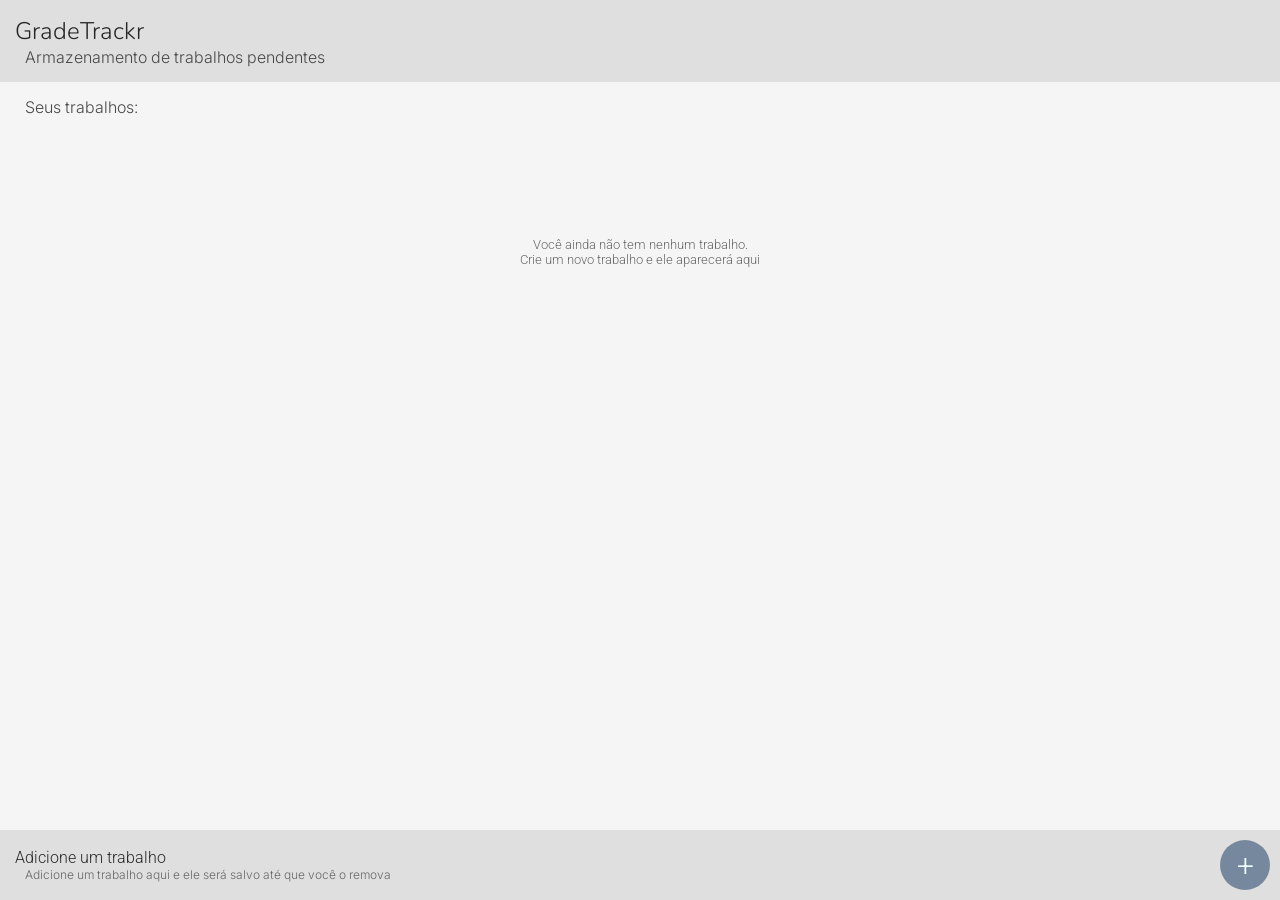
<file: gradtrackr/index.html>
<!DOCTYPE html>
<html lang="pt-br">
<head>
    <!DOCTYPE html>
<html lang="en">
<head>
     <meta charset="UTF-8">
     <meta name="viewport" content="width=device-width, initial-scale=1.0">
     <title>Gradtrackr - Trabalhos</title>
      <link rel="icon" href="./icon.ico" type="image/x-icon">
     <link rel="stylesheet" href="stylesheet.css">
  <link rel="preconnect" href="https://fonts.googleapis.com">
  <link rel="preconnect" href="https://fonts.gstatic.com" crossorigin>
  <link href="https://fonts.googleapis.com/css2?family=Roboto&family=Inter&family=Nunito&display=swap" rel="stylesheet">
  <meta name="description" content="Guarde informações de seus trabalhos aqui e pare de esquecê-los ">
  <meta name="keywords" content="trabalho work grade nota">
  <meta property="og:title" content="Registre trabalhos e tarefas com o Grade">
  <meta property="og:description" content="GradTrackr">
</head>

<body>
    <div class="page-wrapper">
        <header class="main-header">
            <div class="header-title-wrapper">
                <div class="header-title-container">
                    <h2 class="header-title title">GradeTrackr</h2>
                    <p class="header-subtitle subtitle">Armazenamento de trabalhos pendentes</p>
                </div>
            </div>
        </header>
        <main class="page-content">
            <div style="height: 30px">
                <p class="subtitle">Seus trabalhos:</p>
            </div>
            <div class="work-list-overflow" id="work-list-overflow">
                <ol id="work-list">
                    
                </ol>
            </div>
        </main>
        <footer class="main-footer">
            <div class="footer-title-container">
                <p class="footer-title title">Adicione um trabalho</p>
                <p class="footer-subtitle subtitle">Adicione um trabalho aqui e ele será salvo até que você o remova</p>
            </div>
            <div class="create-button-wrapper">
                <a href="./create.html"><button id="create-button" class="title">+</button></a>
            </div>
        </footer>
        <script src="./main.js"></script>
    </div>
</body>
</html>
</file>
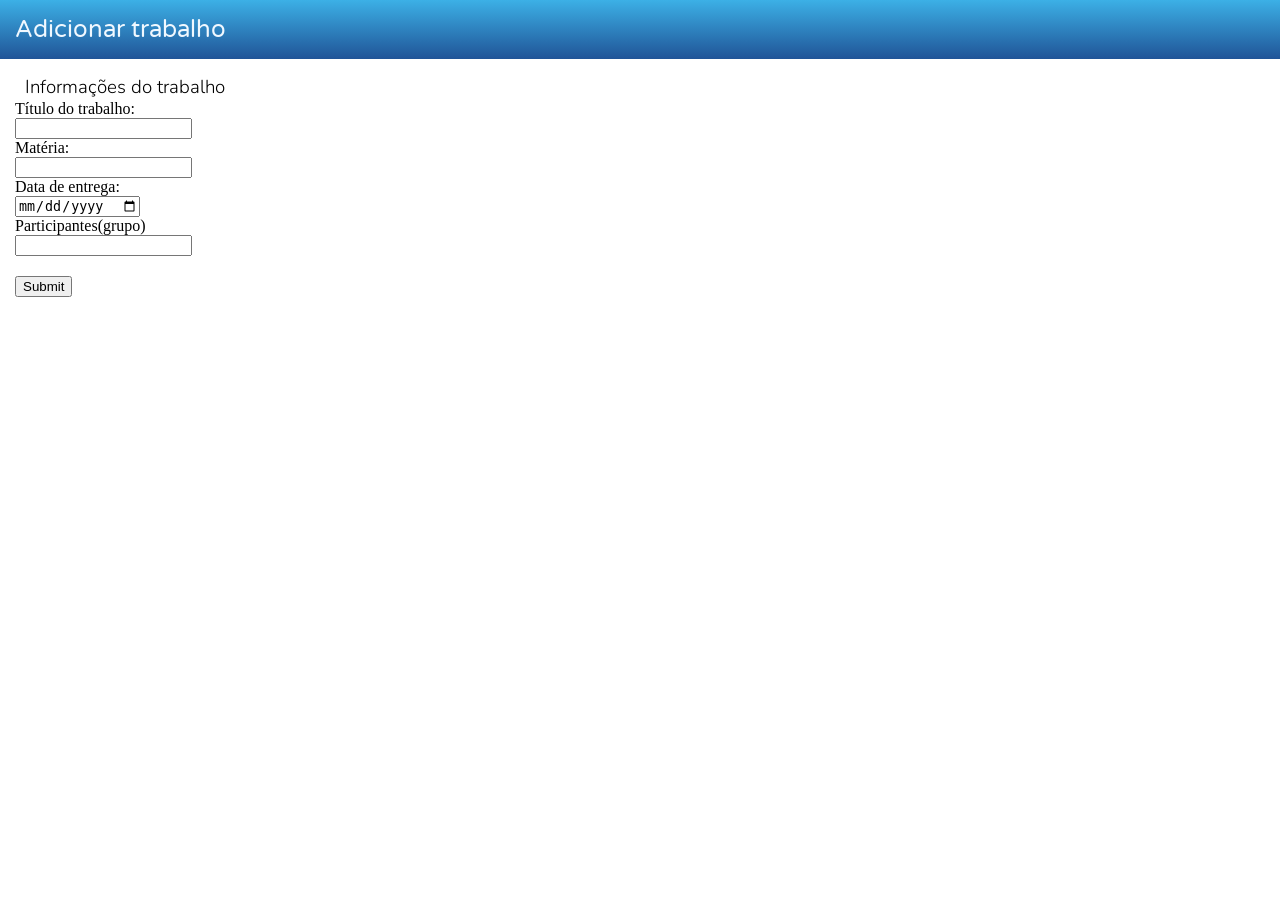
<file: create.index.html>
<!DOCTYPE html>
<html lang="en">
<head>
    <meta charset="UTF-8">
    <meta name="viewport" content="width=device-width, initial-scale=1.0">
    <link rel="stylesheet" href="homestylesheet.css">
    <link rel="preconnect" href="https://fonts.googleapis.com">
    <link rel="preconnect" href="https://fonts.gstatic.com" crossorigin>
    <link href="https://fonts.googleapis.com/css2?family=Nunito:ital,wght@0,200..1000;1,200..1000&family=Varela+Round&display=swap" rel="stylesheet">
    <link rel="preconnect" href="https://fonts.googleapis.com">
    <link rel="preconnect" href="https://fonts.gstatic.com" crossorigin>
    <link href="https://fonts.googleapis.com/css2?family=Nunito:ital,wght@0,300;1,300&family=Varela+Round&display=swap" rel="stylesheet">
    <title>Criar trabalho</title>
</head>
<body>
    <header class="main-header">
        <div class="header-title-wrapper">
            <div class="header-title-container">
                <h2 class="header-title title">Adicionar trabalho</h2>
            </div>
        </div>
    </header>
    <div class="page-content">
        <h3 class="work-data-indicator subtitle">Informações do trabalho</h3>
        <div class="work-form-wrapper">
            <form class="work-data-form" id="work-data-form" method="#">
                <label for="title">Título do trabalho:</label><br>
                <input id="title" type="text" name="title" required><br>
                <label for="subject-input" >Matéria:</label><br>
                <input list="subjects" id="subject-input" type="text" name="subject" required><br>
                <datalist id="subjects">
                    <option value="Análise e met. para sistemas"></option>
                    <option value="Arte"></option>
                    <option value="Banco de dados"></option>
                    <option value="Biologia"></option>
                    <option value="Educação física"></option>
                    <option value="Ed Dig Comp Prog E Ia"></option>
                    <option value="Geografia"></option>
                    <option value="Inglês"></option>
                    <option value="Introdução à computação"></option>
                    <option value="Introdução à programação"></option>
                    <option value="Lógica computacional"></option>
                    <option value="Matemática"></option>
                    <option value="Português"></option>
                    <option value="Química"></option>
                </datalist>
                <label for="date-input">Data de entrega:</label><br>
                <input id="date-input" type="date" name="date" required><br>
                <label for="collaborators">Participantes(grupo)</label><br>
                <input id="collaborators" type="number">
                <ol id="collaborators-list"></ol>
                <input type="submit" id="submit-button">
            </form>
        </div>
    </div>
    <script src="./createPage.js"></script>
</body>
</html>
</file>
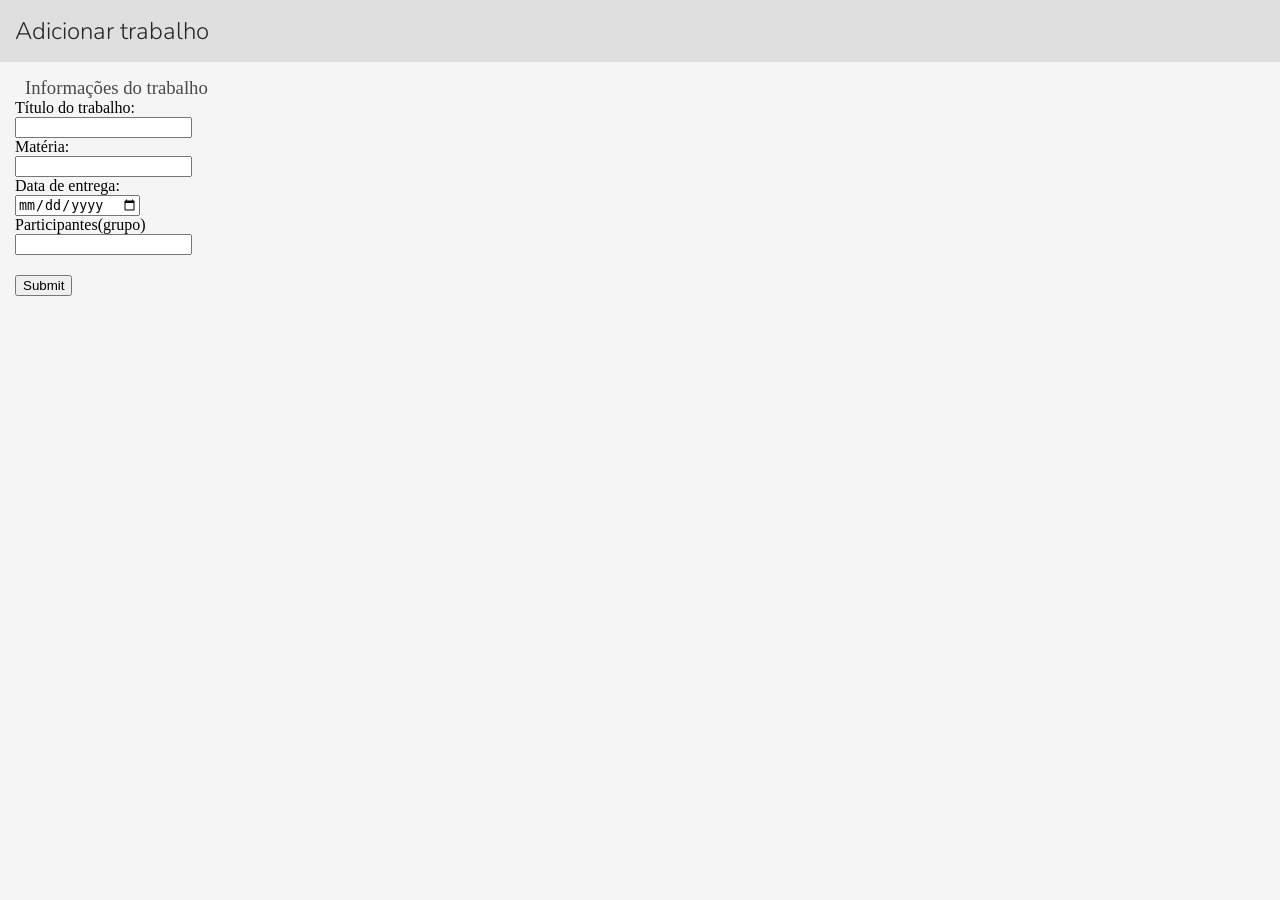
<file: gradtrackr/create.html>
<!DOCTYPE html>
<html lang="en">
<head>
    <meta charset="UTF-8">
    <meta name="viewport" content="width=device-width, initial-scale=1.0">
    <link rel="stylesheet" href="stylesheet.css">
    <link rel="preconnect" href="https://fonts.googleapis.com">
    <link rel="preconnect" href="https://fonts.gstatic.com" crossorigin>
    <link href="https://fonts.googleapis.com/css2?family=Nunito:ital,wght@0,200..1000;1,200..1000&family=Varela+Round&display=swap" rel="stylesheet">
    <link rel="preconnect" href="https://fonts.googleapis.com">
    <link rel="preconnect" href="https://fonts.gstatic.com" crossorigin>
    <link href="https://fonts.googleapis.com/css2?family=Nunito:ital,wght@0,300;1,300&family=Varela+Round&display=swap" rel="stylesheet">
    <title>Criar trabalho</title>
</head>
<body>
    <header class="main-header">
        <div class="header-title-wrapper">
            <div class="header-title-container">
                <h2 class="header-title title">Adicionar trabalho</h2>
            </div>
        </div>
    </header>
    <div class="page-content">
        <h3 class="work-data-indicator subtitle">Informações do trabalho</h3>
        <div class="work-form-wrapper">
            <form class="work-data-form" id="work-data-form" method="#">
                <label for="title">Título do trabalho:</label><br>
                <input id="title" type="text" name="title" required><br>
                <label for="subject-input" >Matéria:</label><br>
                <input list="subjects" id="subject-input" type="text" name="subject" required><br>
                <datalist id="subjects">
                    <option value="Análise e met. para sistemas"></option>
                    <option value="Arte"></option>
                    <option value="Banco de dados"></option>
                    <option value="Biologia"></option>
                    <option value="Educação física"></option>
                    <option value="Ed Dig Comp Prog E Ia"></option>
                    <option value="Geografia"></option>
                    <option value="Inglês"></option>
                    <option value="Introdução à computação"></option>
                    <option value="Introdução à programação"></option>
                    <option value="Lógica computacional"></option>
                    <option value="Matemática"></option>
                    <option value="Português"></option>
                    <option value="Química"></option>
                </datalist>
                <label for="date-input">Data de entrega:</label><br>
                <input id="date-input" type="date" name="date" required><br>
                <label for="collaborators">Participantes(grupo)</label><br>
                <input id="collaborators" type="number" oninput="updateCollabList(true);">
                <ol id="collaborators-list"></ol>
                <input type="submit" id="submit-button">
            </form>
        </div>
    </div>
    <script src="./createPage.js"></script>
</body>
</html>
</file>
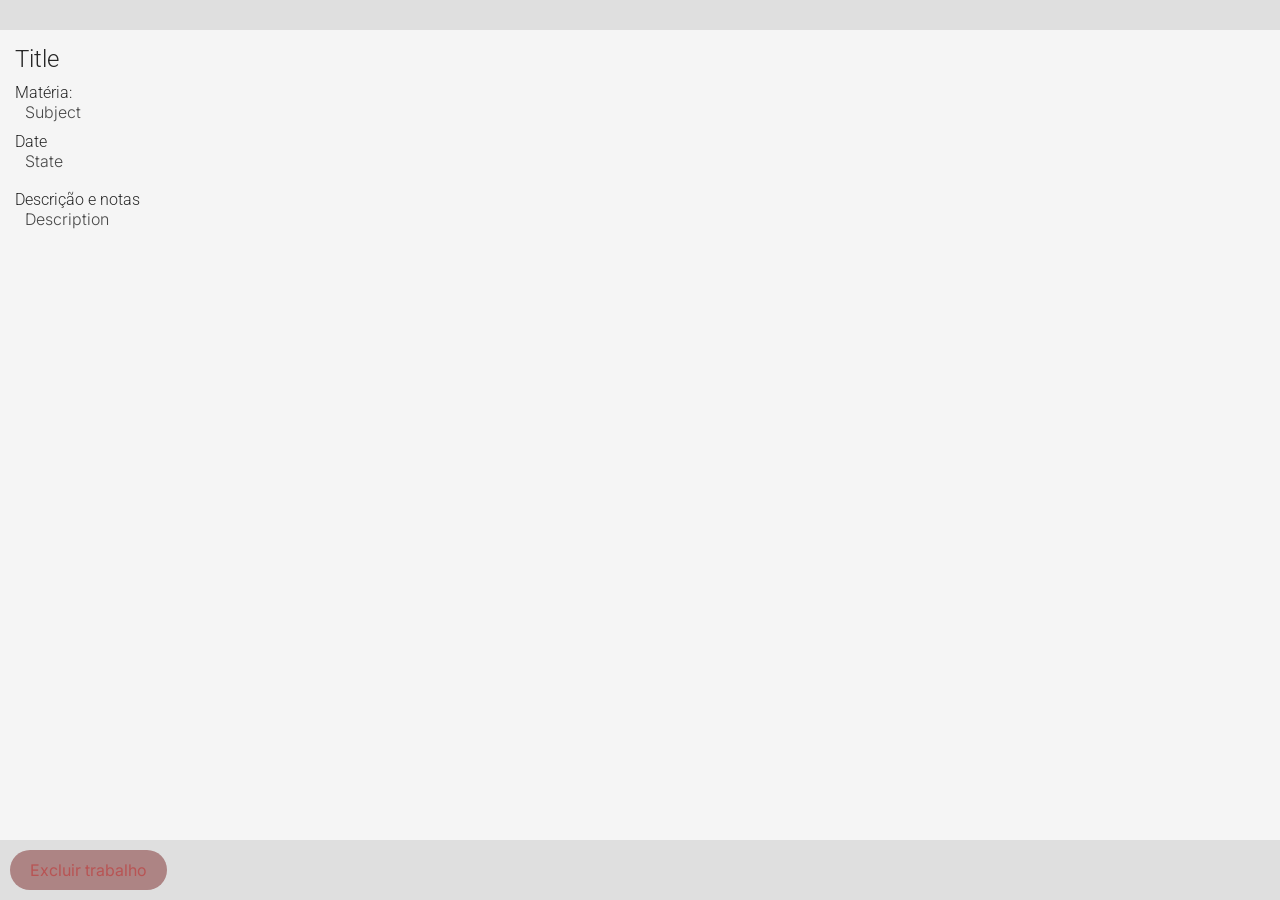
<file: gradtrackr/view.html>
<!DOCTYPE html>
<html lang="en">
<head>
    <meta charset="UTF-8">
    <meta name="viewport" content="width=device-width, initial-scale=1.0">
    <link rel="stylesheet" href="stylesheet.css">
    <link rel="preconnect" href="https://fonts.googleapis.com">
    <link rel="preconnect" href="https://fonts.gstatic.com" crossorigin>
    <link href="https://fonts.googleapis.com/css2?family=Roboto&family=Inter&family=Nunito&display=swap" rel="stylesheet">
    <link rel="preconnect" href="https://fonts.googleapis.com">
    <link rel="preconnect" href="https://fonts.gstatic.com" crossorigin>
    <title>Visualizando</title>
</head>
<body>
    <header class="main-header">
            <div class="header-title-wrapper">
                <div class="header-title-container">
                    <h2 class="header-title title"></h2>

                </div>
            </div>
    </header>
    <main class="work-data-display">
        <h2 class="title" style="margin-bottom: 10px;">Title</h2>
        
        <p class="title">Matéria:</p>
        <p class="subtitle" style="margin-bottom: 10px;">Subject</p>
        <p class="title">Date</p>
        <p class="subtitle" style="margin-bottom: 19px;">State</p>

        <p class="title">Descrição e notas</p>
        <p class="descrition subtitle">Description</p>
    </main>

    <footer class="main-footer" style="padding: 10px;">
        <buutton class="danger-button delete-button paragraph">Excluir trabalho</buutton>
    </footer>
    <script src="./viewPage.js"></script>
</body>
</html>
</file>
<file: gradtrackr/stylesheet.css>
* {
    box-sizing: border-box;
    margin: 0;
}

@media (prefers-color-scheme: dark) {
    :root {
        --colorA: rgb(24, 24, 24);
        --colorB: rgb(12, 12, 12);
        --highlightedText: rgb(238, 238, 238);
        --semiHighlightedText: rgb(189, 189, 189);
        --discreteText: rgb(104, 104, 104);
        --highlightedButton: rgb(26, 53, 88);
        --dangerButton: rgb(31, 23, 23);
    }
}

@media (prefers-color-scheme: light) {
    :root {
        --colorA: rgb(223, 223, 223);
        --colorB: rgb(245, 245, 245);
        --highlightedText: rgb(39, 39, 39);
        --semiHighlightedText: rgb(73, 73, 73);
        --discreteText: rgb(104, 104, 104);
        --highlightedButton: rgb(118, 136, 158);
        --dangerButton: rgb(173, 132, 132);
    }
}



body {
    padding: 0;
    margin: 0;
    background-color: var(--colorB);
}

.title {
    color: var(--highlightedText);
    font-family: 'Roboto';
    font-weight: 300;
}

.subtitle {
    color: var(--semiHighlightedText);
    font-family: "Inter";
    font-weight: 300;
    padding-left: 10px;
}

.paragraph {
    font-family: "Inter";
    color: var(--semiHighlightedText);
    padding-left: 0px;
}

.discrete {
    color: var(--discreteText)
}

ol {
    display: flex;
    list-style:none;
    flex-direction: column;
    gap: 10px;
    padding: 10px;
}

.main-header {
    background-color: var(--colorA);
    width: 100%;
    height: auto;
}

.header-title-wrapper {
    padding: 15px;
}

.header-title {
    color: var(--highlightedText);
    font-family: 'Nunito';
}


.page-content {
    width: 100%;
    height: 100%;
}

.main-footer {
    display: flex;
    align-items: center;
    justify-content: space-between;
    position: fixed;
    bottom: 0;
    background-color: var(--colorA);
    width: 100%;
    height: auto;
}
.footer-title-container {
    padding: 15px;
    width: 50%;
}

.footer-title {
   color: var(--highlightedText);
}

.footer-subtitle {
    color: var(--discreteText);
    font-size: 12px;
}

.create-button-wrapper {
    height: 70px;
    width: 70px;
    padding: 10px;
}

#create-button {
    color: azure;
    width: 100%;
    height: 100%;
    border: none;
    border-radius: 100%;
    background-color: var(--highlightedButton);
    font-size: 30px;
    transition: 0.5s;
}

#create-button:hover {
    box-shadow: 0 0 15px rgb(103, 181, 255);
    background-color:  rgb(51, 148, 238);
}

.page-content {
    padding: 15px;
}

.collaborator-number-input {
    width: 70px;
}

.work-list {
    list-style: none;
    display: flex;
    
}

.work-frame-wrapper {
    background-color: var(--colorA);
    padding: 10px;
    border-radius: 10px;
    display: flex;
    color: inherit;
    text-decoration: none;
}

.work-date-display {
    color: var(--discreteText);
    font-size: 12px;
    position: static;
    margin-top: 10px;
}

.work-list-overflow {
    flex: 1 1 auto;
    overflow-y: auto;
    min-height: 0;
    padding-bottom: 60px;
}

.page-wrapper {
    display: flex;
    flex-direction: column;
    height: 100%;
    
}

.empty-display-wrapper {
    display: flex;
    justify-content: center;
    align-items: center;
    padding-top: 10vh;
}

.popup {
    position: absolute;
    display: none;
    z-index: 9999;
}

.work-data-display {
    padding: 15px;
}

.danger-button {
    background-color: var(--dangerButton);
    color: rgb(184, 84, 84);
    border-radius: 100px;
    transition: 0.5s;
}

.danger-button:hover {
    background-color: rgb(190, 35, 35);
    box-shadow: 0 0 15px rgb(255, 103, 103);
}

.delete-button {
    padding: 10px;
    padding-left: 20px;
    padding-right: 20px;
}
</file>
<file: homestylesheet.css>
* {
    box-sizing: border-box;
    margin: 0;
}

body {
    padding: 0;
    margin: 0;
}

.varela-round-regular {
  font-family: "Varela Round", sans-serif;
  font-weight: 400;
  font-style: normal;
}


.nunito {
  font-family: "Nunito", sans-serif;
  font-optical-sizing: auto;
  font-weight: 300;
  font-style: normal;
}

.title {
    font-family: "Varela round";
    font-weight: 300;

}

.subtitle {
    font-family: "nunito";
    font-weight: 300;
    padding-left: 10px;
}

.paragraph {
    font-family: "nunito";
    color:rgb(21, 23, 24);
    padding-left: 0px;
}

ol {
    display: flex;
    list-style:none;
    flex-direction: column;
    gap: 10px;
    padding: 10px;
}

.main-header {
    background-image: linear-gradient(rgb(60, 176, 230), #205497);
    width: 100%;
    height: auto;
}

.header-title-wrapper {
    padding: 15px;
}

.header-title {
    color:aliceblue;
}

.header-subtitle {
    color: rgb(146, 201, 223);
}

.page-content {
    width: 100%;
    height: 100%;
}

.main-footer {
    display: flex;
    align-items: center;
    justify-content: space-between;
    position: fixed;
    bottom: 0;
    background-color: rgb(233, 233, 233);
    width: 100%;
    height: auto;

}
.footer-title-container {
    padding: 15px;
    width: 50%;
}

.footer-title {
    color:rgb(73, 73, 73);
}

.footer-subtitle {
    color: rgb(104, 104, 104);
    font-size: 12px;
}

.create-button-wrapper {
    height: 70px;
    width: 70px;
    padding: 10px;
}

#create-button {
    color: azure;
    width: 100%;
    height: 100%;
    border: none;
    border-radius: 100%;
    background-color: #308ecc;
    font-size: 30px;
    transition: 0.5s;
}

#create-button:hover {
    box-shadow: 0 0 15px rgb(103, 181, 255);
    background-color:  rgb(51, 148, 238);
}

.page-content {
    padding: 15px;
}

.collaborator-number-input {
    width: 70px;
}

.work-list {
    list-style: none;
    display: flex;
    
}

.work-frame-wrapper {
    background-color: #e6e6e6;
    padding: 10px;
    border-radius: 10px;
    display: flex;
}

.work-date-display {
    color: rgb(116, 116, 116);
    font-size: 12px;
    font-family: "Varela round";
    position: static;
    margin-top: 10px;
}
</file>
